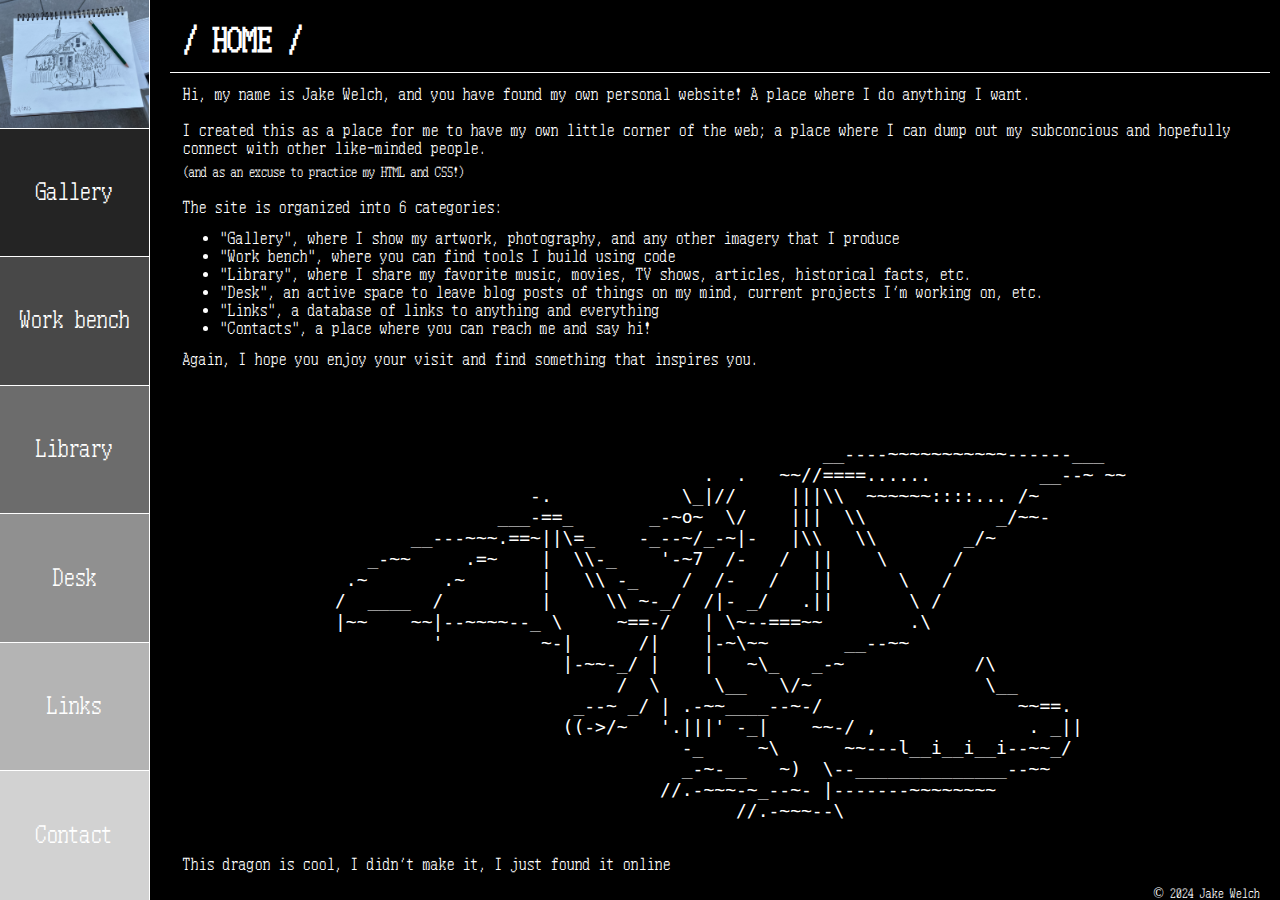
<file: index.html>
<!DOCTYPE html>

<html lang="en">
  <head>
    <meta charset="utf-8" />
    <meta name="viewport" content="width=device-width, initial-scale=1.0" />
    <title>jakewel.ch → Home</title>
    <link rel="stylesheet" type="text/css" href="style.css" />
  </head>

  <body>
    <div class="nav home">
      <span>Home</span>
      <img src="/assets/nav-icons/home-icon.jpg" alt="Home icon" >
    </div>

    <a href="/gallery/index.html">
      <div class="nav gallery">
        <span>Gallery</span>
        <img src="/assets/nav-icons/gallery-icon.jpg" alt="Gallery icon" >
      </div>
    </a>

    <a href="/work-bench/index.html">
      <div class="nav work-bench">
        <span>Work bench</span>
        <img src="/assets/nav-icons/work-bench-icon.jpg" alt="Work bench icon" >      
      </div>
    </a>

    <a href="/library/index.html">
      <div class="nav library">
        <span>Library</span>
        <img src="/assets/nav-icons/library-icon.jpg" alt="Library icon" >  
      </div>
    </a>

    <a href="/desk/index.html">
      <div class="nav desk">
        <span>Desk</span>
        <img src="/assets/nav-icons/desk-icon.jpg" alt="Desk icon" >  
      </div>
    </a>

    <a href="/links/index.html">
      <div class="nav links">
        <span>Links</span>
        <img src="/assets/nav-icons/links-icon.jpg" alt="Links icon" >  
      </div>
    </a>

    <a href="/contact/index.html">
      <div class="nav contact">
        <span>Contact</span>
        <img src="/assets/nav-icons/contact-icon.jpg" alt="Contact icon" >  
      </div>
    </a>

    <div class="content">
      <h1>/ HOME /</h1>
      <p>
        Hi, my name is Jake Welch, and you have found my own personal website! A place where I do anything I want.
        <br /><br />
        I created this as a place for me to have my own little corner of the
        web; a place where I can dump out my subconcious and hopefully connect
        with other like-minded people.
        <br /><sub>(and as an excuse to practice my HTML and CSS!)</sub>
        <br /><br />The site is organized into 6 categories:
      </p>
      <ul>
        <li>
          "Gallery", where I show my artwork, photography, and any other imagery
          that I produce
        </li>
        <li>"Work bench", where you can find tools I build using code</li>
        <li>
          "Library", where I share my favorite music, movies, TV shows,
          articles, historical facts, etc.
        </li>
        <li>
          "Desk", an active space to leave blog posts of things on my mind,
          current projects I'm working on, etc.
        </li>
        <li>"Links", a database of links to anything and everything</li>
        <li>"Contacts", a place where you can reach me and say hi!</li>
      </ul>
      <p>
        Again, I hope you enjoy your visit and find something that inspires you.
      </p>
<pre style = "padding-left:15%;">



                                             __----~~~~~~~~~~~------___
                                  .  .   ~~//====......          __--~ ~~
                  -.            \_|//     |||\\  ~~~~~~::::... /~
               ___-==_       _-~o~  \/    |||  \\            _/~~-
       __---~~~.==~||\=_    -_--~/_-~|-   |\\   \\        _/~
   _-~~     .=~    |  \\-_    '-~7  /-   /  ||    \      /
 .~       .~       |   \\ -_    /  /-   /   ||      \   /
/  ____  /         |     \\ ~-_/  /|- _/   .||       \ /
|~~    ~~|--~~~~--_ \     ~==-/   | \~--===~~        .\
         '         ~-|      /|    |-~\~~       __--~~
                     |-~~-_/ |    |   ~\_   _-~            /\
                          /  \     \__   \/~                \__
                      _--~ _/ | .-~~____--~-/                  ~~==.
                     ((-&gt;/~   '.|||' -_|    ~~-/ ,              . _||
                                -_     ~\      ~~---l__i__i__i--~~_/
                                _-~-__   ~)  \--______________--~~
                              //.-~~~-~_--~- |-------~~~~~~~~
                                     //.-~~~--\

</pre>
<p>
  This dragon is cool, I didn't make it, I just found it online 
</p>

      <footer>© 2024 Jake Welch</footer>
    </div>

  </body>
</html>
</file>
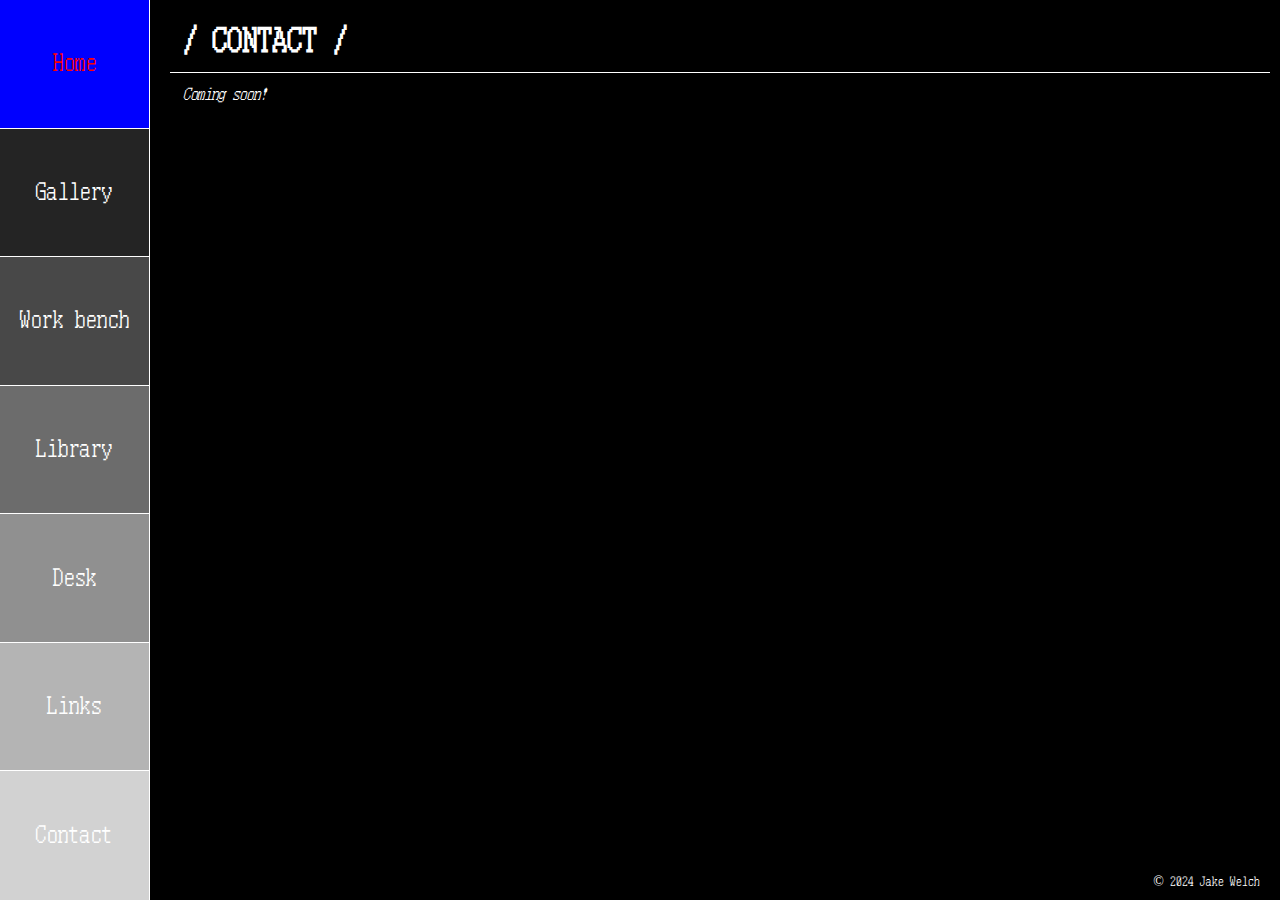
<file: contact/index.html>
<!DOCTYPE html>

<html lang="en">

  <head>
    <meta charset="utf-8" />
    <meta name="viewport" content="width=device-width, initial-scale=1.0" />
    <title>jakewel.ch → Contact</title>
    <link rel="stylesheet" type="text/css" href="/style.css" />
  </head>

  <body>
   <a href="../index.html">   
    <div class="nav home">
      Home
    </div>
  </a>

  <a href="/gallery/index.html">
    <div class="nav gallery">
      Gallery
    </div>
  </a>

    <a href="/work-bench/index.html">   
    <div class="nav work-bench">
      Work bench
    </div>
    </a>

    <a href="/library/index.html">   
    <div class="nav library">
      Library
    </div>
    </a>

    <a href="/desk/index.html">   
      <div class="nav desk">
        Desk
      </div>
      </a>

    <a href="/links/index.html">   
      <div class="nav links">
        Links
      </div>
      </a>

        <div class="nav contact">
          Contact
        </div>

     <div class="content">
      <h1>
        / CONTACT /
      </h1>
      <p>
        <i>Coming soon!</i>
      </p>

      <footer>
        © 2024 Jake Welch
      </footer>
     </div>
  </body>
</html>
</file>
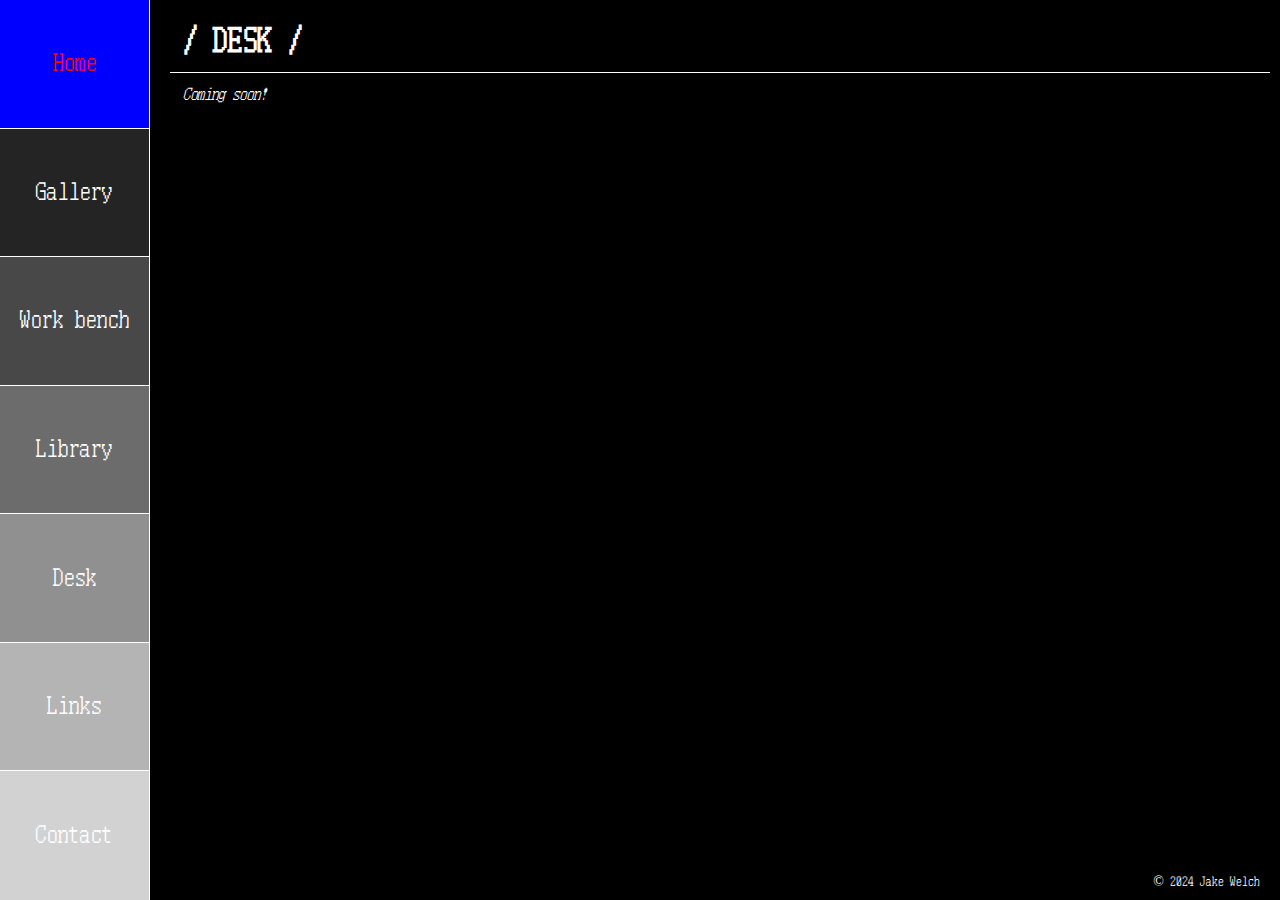
<file: desk/index.html>
<!DOCTYPE html>

<html lang="en">

  <head>
    <meta charset="utf-8" />
    <meta name="viewport" content="width=device-width, initial-scale=1.0" />
    <title>jakewel.ch → Desk</title>
    <link rel="stylesheet" type="text/css" href="/style.css" />
  </head>

  <body>
   <a href="../index.html">   
    <div class="nav home">
      Home
    </div>
  </a>

  <a href="/gallery/index.html">
    <div class="nav gallery">
      Gallery
    </div>
  </a>

    <a href="/work-bench/index.html">   
    <div class="nav work-bench">
      Work bench
    </div>
    </a>

    <a href="/library/index.html">   
    <div class="nav library">
      Library
    </div>
    </a>

      <div class="nav desk">
        Desk
      </div>

    <a href="/links/index.html">   
      <div class="nav links">
        Links
      </div>
      </a>

      <a href="/contact/index.html">   
        <div class="nav contact">
          Contact
        </div>
        </a>

     <div class="content">
      <h1>
       / DESK /
      </h1>
      <p>
        <i>Coming soon!</i>
      </p>

      <footer>
        © 2024 Jake Welch
      </footer>
     </div>
  </body>
</html>
</file>
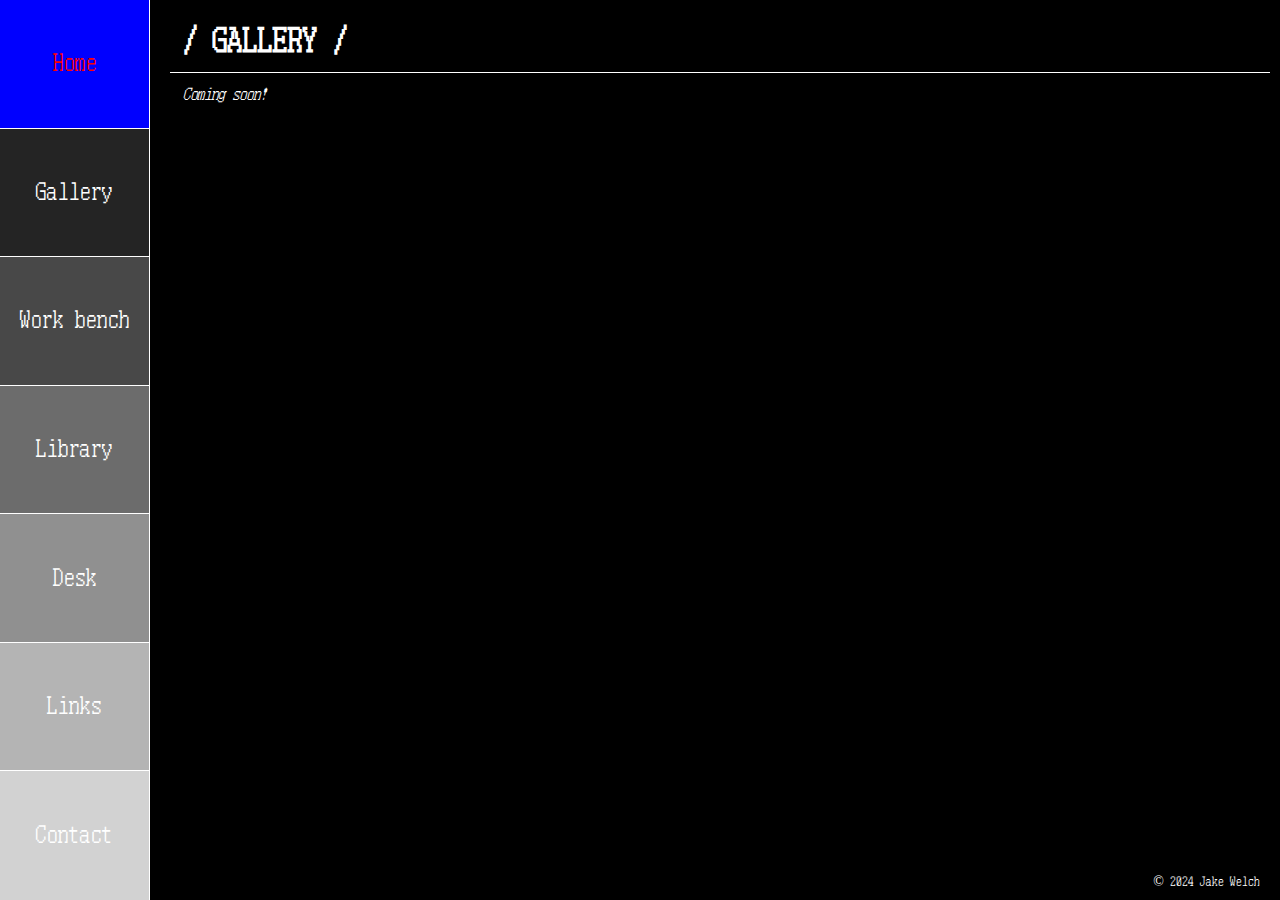
<file: gallery/index.html>
<!DOCTYPE html>

<html lang="en">

  <head>
    <meta charset="utf-8" />
    <meta name="viewport" content="width=device-width, initial-scale=1.0" />
    <title>jakewel.ch → Gallery</title>
    <link rel="stylesheet" type="text/css" href="/style.css" />
  </head>

  <body>
   <a href="../index.html">   
    <div class="nav home">
      Home
    </div>
  </a>

    <div class="nav gallery">
      Gallery
    </div>

    <a href="/work-bench/index.html">   
    <div class="nav work-bench">
      Work bench
    </div>
    </a>

    <a href="/library/index.html">   
    <div class="nav library">
      Library
    </div>
    </a>

    <a href="/desk/index.html">   
      <div class="nav desk">
        Desk
      </div>
      </a>

    <a href="/links/index.html">   
      <div class="nav links">
        Links
      </div>
      </a>

      <a href="/contact/index.html">   
        <div class="nav contact">
          Contact
        </div>
        </a>

     <div class="content">
      <h1>
        / GALLERY /
      </h1>
      <p>
        <i>Coming soon!</i>
      </p>

      <footer>
        © 2024 Jake Welch
      </footer>
     </div>
  </body>
</html>
</file>
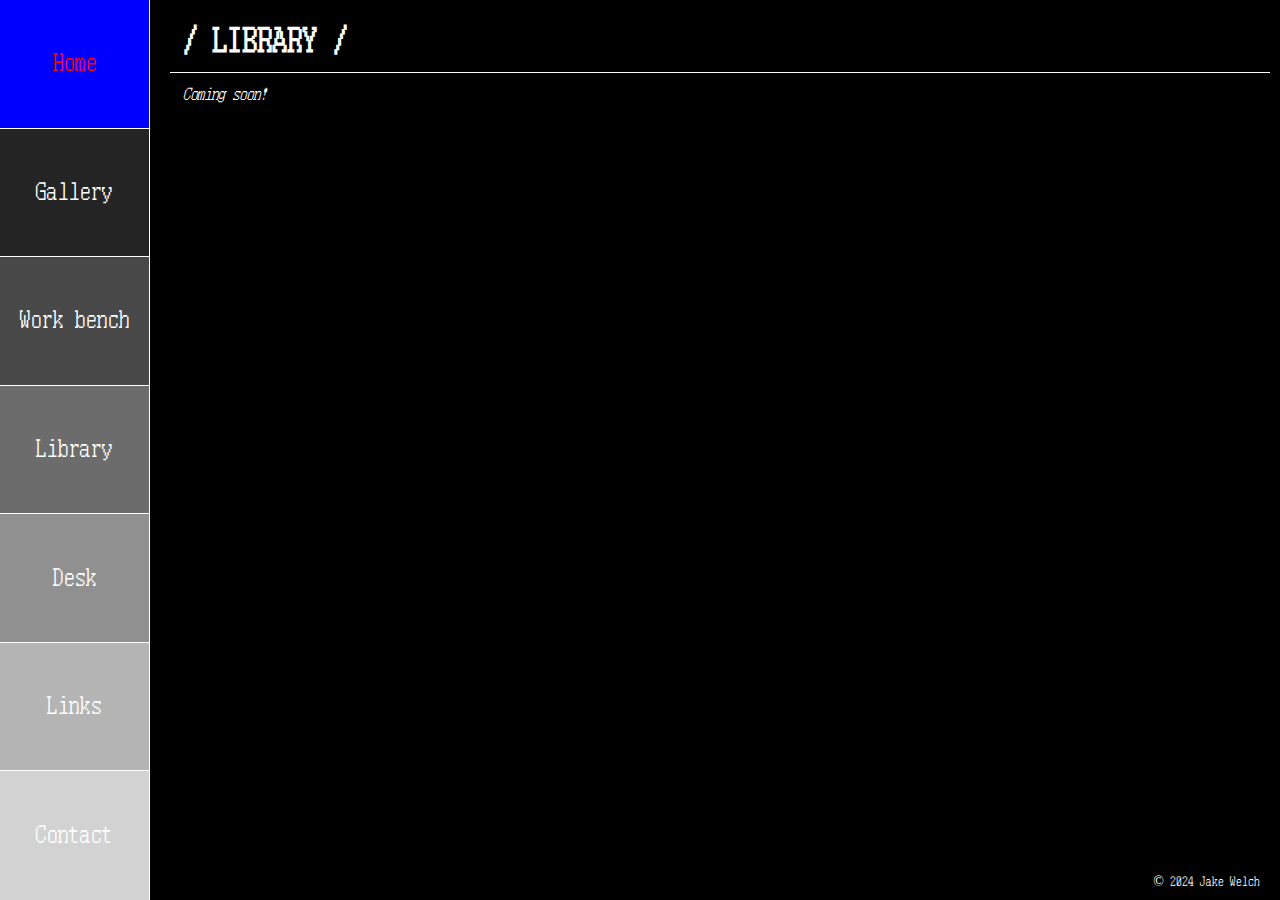
<file: library/index.html>
<!DOCTYPE html>

<html lang="en">

  <head>
    <meta charset="utf-8" />
    <meta name="viewport" content="width=device-width, initial-scale=1.0" />
    <title>jakewel.ch → Library</title>
    <link rel="stylesheet" type="text/css" href="/style.css" />
  </head>

  <body>
   <a href="../index.html">   
    <div class="nav home">
      Home
    </div>
  </a>

  <a href="/gallery/index.html">
    <div class="nav gallery">
      Gallery
    </div>
  </a>

    <a href="/work-bench/index.html">   
    <div class="nav work-bench">
      Work bench
    </div>
    </a>

    <div class="nav library">
      Library
    </div>

    <a href="/desk/index.html">   
      <div class="nav desk">
        Desk
      </div>
      </a>

    <a href="/links/index.html">   
      <div class="nav links">
        Links
      </div>
      </a>

      <a href="/contact/index.html">   
        <div class="nav contact">
          Contact
        </div>
        </a>

     <div class="content">
      <h1>
        / LIBRARY /
      </h1>
      <p>
        <i>Coming soon!</i>
      </p>

      <footer>
        © 2024 Jake Welch
      </footer>
     </div>
  </body>
</html>
</file>
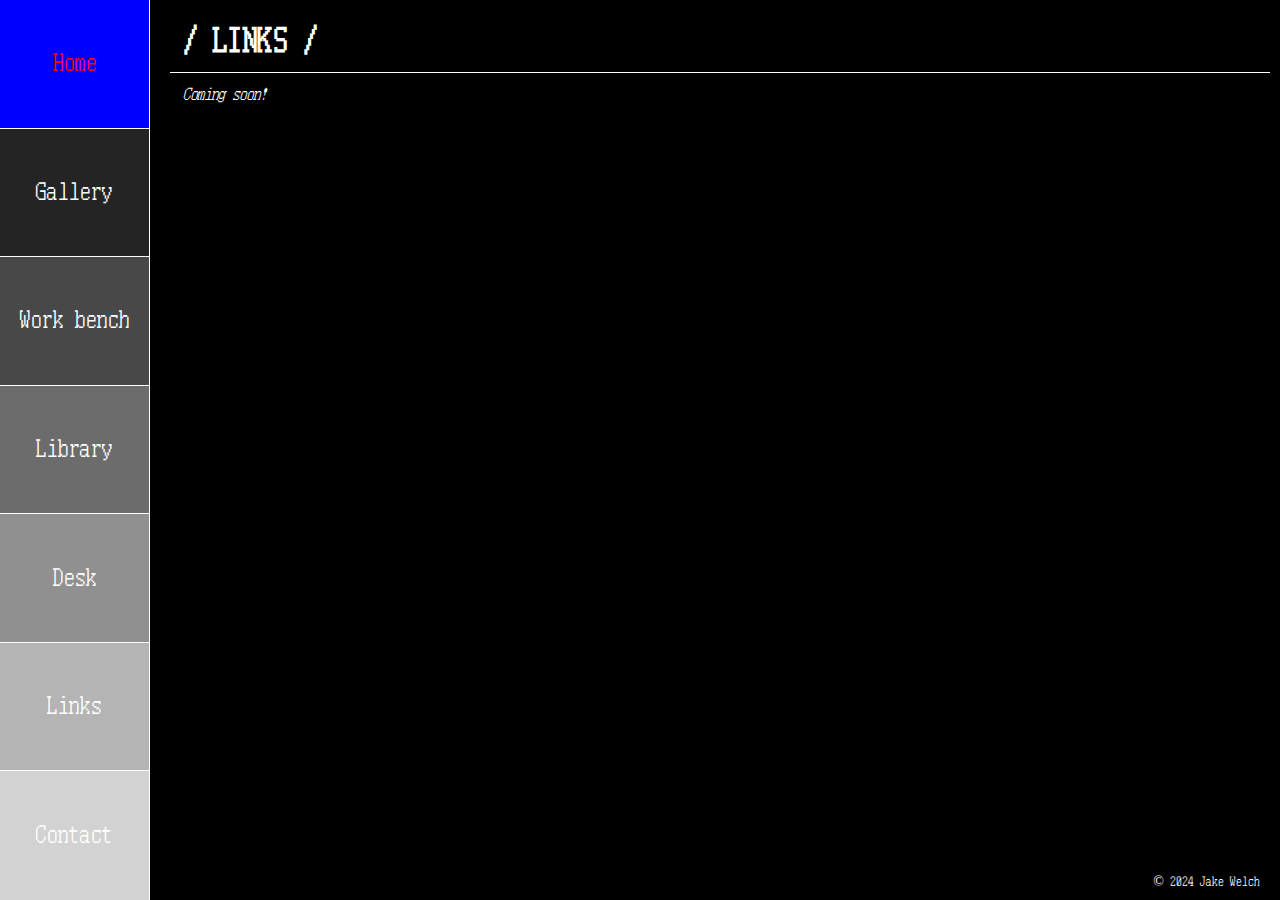
<file: links/index.html>
<!DOCTYPE html>

<html lang="en">

  <head>
    <meta charset="utf-8" />
    <meta name="viewport" content="width=device-width, initial-scale=1.0" />
    <title>jakewel.ch → Links</title>
    <link rel="stylesheet" type="text/css" href="/style.css" />
  </head>

  <body>
   <a href="../index.html">   
    <div class="nav home">
      Home
    </div>
  </a>

  <a href="/gallery/index.html">
    <div class="nav gallery">
      Gallery
    </div>
  </a>

    <a href="/work-bench/index.html">   
    <div class="nav work-bench">
      Work bench
    </div>
    </a>

    <a href="/library/index.html">   
    <div class="nav library">
      Library
    </div>
    </a>

    <a href="/desk/index.html">   
      <div class="nav desk">
        Desk
      </div>
      </a>

      <div class="nav links">
        Links
      </div>

      <a href="/contact/index.html">   
        <div class="nav contact">
          Contact
        </div>
        </a>

     <div class="content">
      <h1>
       / LINKS /
      </h1>
      <p>
        <i>Coming soon!</i>
      </p>

      <footer>
        © 2024 Jake Welch
      </footer>
     </div>
  </body>
</html>
</file>
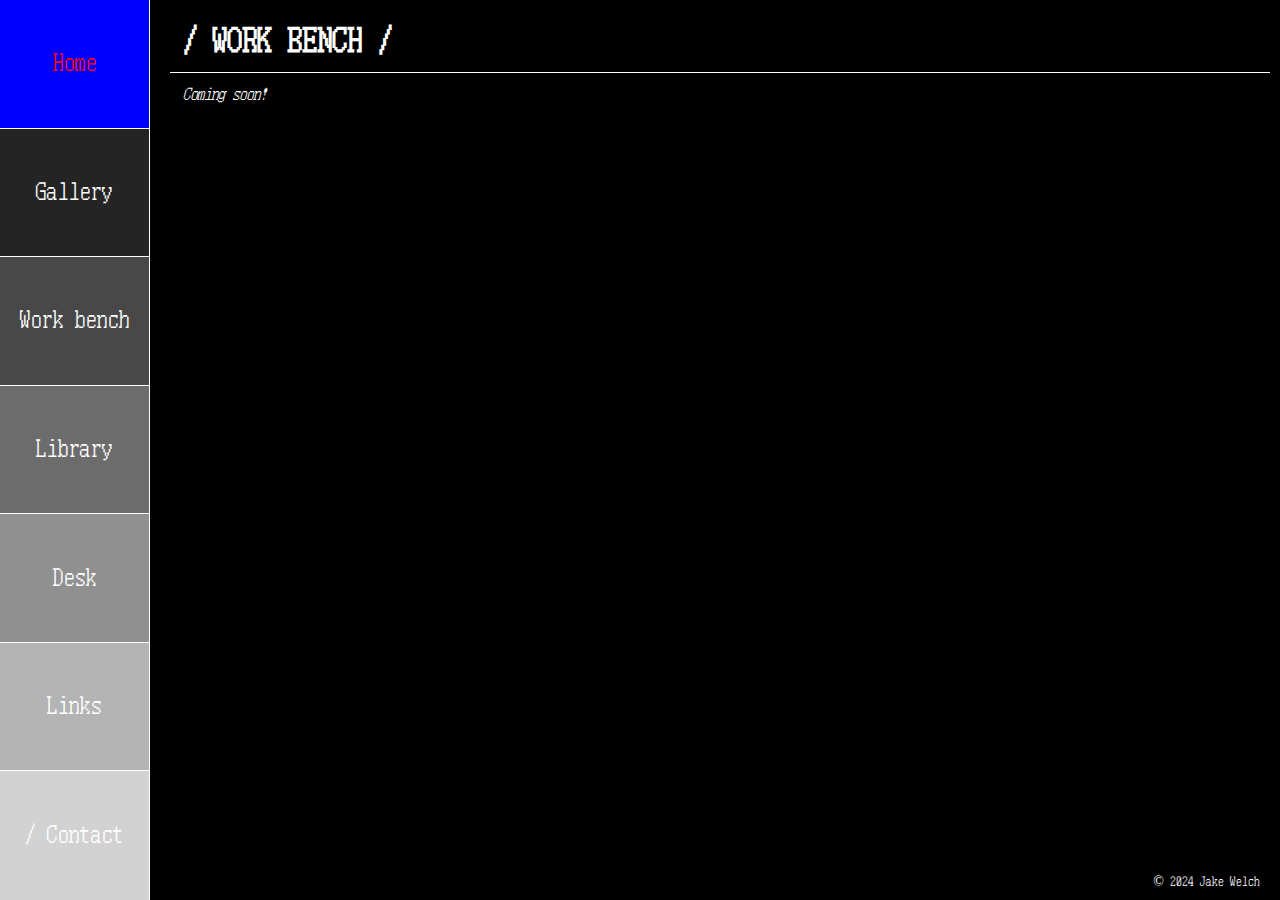
<file: work-bench/index.html>
<!DOCTYPE html>

<html lang="en">

  <head>
    <meta charset="utf-8" />
    <meta name="viewport" content="width=device-width, initial-scale=1.0" />
    <title>jakewel.ch → Work bench</title>
    <link rel="stylesheet" type="text/css" href="/style.css" />
  </head>

  <body>
   <a href="../index.html">   
    <div class="nav home">
      Home
    </div>
  </a>

  <a href="/gallery/index.html">
    <div class="nav gallery">
      Gallery
    </div>
  </a>

    <div class="nav work-bench">
      Work bench
    </div>

    <a href="/library/index.html">   
    <div class="nav library">
      Library
    </div>
    </a>

    <a href="/desk/index.html">   
      <div class="nav desk">
        Desk
      </div>
      </a>

    <a href="/links/index.html">   
      <div class="nav links">
        Links
      </div>
      </a>

      <a href="/contact/index.html">   
        <div class="nav contact">
          / Contact
        </div>
        </a>

     <div class="content">
      <h1>
       / WORK BENCH /
      </h1>
      <p>
        <i>Coming soon!</i>
      </p>

      <footer>
        © 2024 Jake Welch
      </footer>
     </div>
  </body>
</html>
</file>
<file: style.css>
/* Custom fonts */
@font-face {
  font-family: Font1;
  src: url(/fonts/Ac437_ToshibaTxL2_8x16.ttf);
}

* {
  margin: 0;
  box-sizing: border-box;
  padding: 0;
}

/* Global variables */
:root {
  --primary-color: rgb(0, 0, 0);
  --secondary-color: white;
  --hover-color: blue;
  --hover-color-2: red;
  --nav-amount: 7;
}

/* Global styling */
html,
body {
  margin: 0;
  padding: 0;
  font-family: Font1;
  font-size: 18px;
  background-color: var(--primary-color);
  color: var(--secondary-color);
}

a {
  color: var(--secondary-color);
}

a:hover {
  color: var(--primary-color);
  background-color: --secondary-color;
}

/* Highlight colors */
::selection {
  color: var(--primary-color);
  background-color: var(--secondary-color);
}

::-webkit-selection {
  color: var(--primary-color);
  background-color: var(--secondary-color);
}

::-moz-selection {
  color: var(--primary-color);
  background-color: var(--secondary-color);
}

/* ########################## */
/* START OF NAVIGATION STYLING  */
/* ########################## */

.nav {
  position: fixed;
  overflow:hidden;
  left: 0;
  width: 150px;
  height: calc(100% / var(--nav-amount));
  display: flex;
  flex-direction: column;
  font-size:26px;
  color: var(--secondary-color);
  border-right: 1.5px solid var(--secondary-color);
  border-bottom: 1.5px solid var(--secondary-color);
  border-left: 0px;
  justify-content: center;
  align-items: center;
  padding: 10px;
  line-height: 13px;
}

.nav img {
  display: none;
}

.nav:hover span {
  display: none;
}

.nav:hover img {
  display: block;
  width: 150px; /* Matches the width of the .nav container */
  object-fit: cover; /* Keeps aspect ratio but ensures coverage */
  object-position: center; /* Centers the image */
  height: auto; /* Adjust based on your design preference */
}
  

.home {
  top: 0;
}

.home:hover {
  background-color: var(--hover-color);
  color: var(--hover-color-2);
}

.gallery {
  top: calc(100% / 7);
  background-color: rgb(36,36,36);
  color:white;
}

.gallery:hover {
  background-color: var(--hover-color);
  color: var(--hover-color-2);
}

.work-bench {
  top: calc(2 * (100% / var(--nav-amount)));
  background-color: rgb(72,72,72);
  color:white;
}

.work-bench:hover {
  background-color: var(--hover-color);
  color: var(--hover-color-2);
}

.library {
  top: calc(3 * (100% / var(--nav-amount)));
  background-color: rgb(108,108,108);
  color:white;
}

.library:hover {
  background-color: var(--hover-color);
  color: var(--hover-color-2);
}

.desk {
  top: calc(4 * (100% / var(--nav-amount)));
  background-color: rgb(144,144,144);
  color:white;
}

.desk:hover {
  background-color: var(--hover-color);
  color: var(--hover-color-2);
}

.links {
  top: calc(5 * (100% / var(--nav-amount)));
  background-color: rgb(180,180,180);
  color:white;
}

.links:hover {
  background-color: var(--hover-color);
  color: var(--hover-color-2);
}

.contact {
  top: calc(6 * (100% / var(--nav-amount)));
  border-bottom: none;
  bottom: 0;
  background-color: rgb(210,210,210);
  color:white;
}

.contact:hover {
  background-color: var(--hover-color);
  color: var(--hover-color-2);
}

/* ########################## */
/* END OF NAVIGATION STYLING  */
/* ########################## */

.content {
  position: fixed;
  left: 150px;
  top: 0;
  width: calc(100% - 150px);
  height: 100%;
  display: flex;
  background-color: rgb(0,0,0);
  flex-direction: column;
  padding: 10px;
  padding-left: 20px;
  overflow: auto;
}

.content .gallery {
  background-color: var(--primary-color);
}

h1 {
  padding: 1vw;
  text-align: left;
  border-bottom: 1.5px solid var(--secondary-color);
}

p {
  padding: 1vw;
  text-align: left;
}

ul {
  padding-left: 50px;
}

pre {
display: block;
}

footer {
  text-align: right;
  font-size: 14px;
  padding-right: 10px;
  margin-top: auto;
}
</file>
